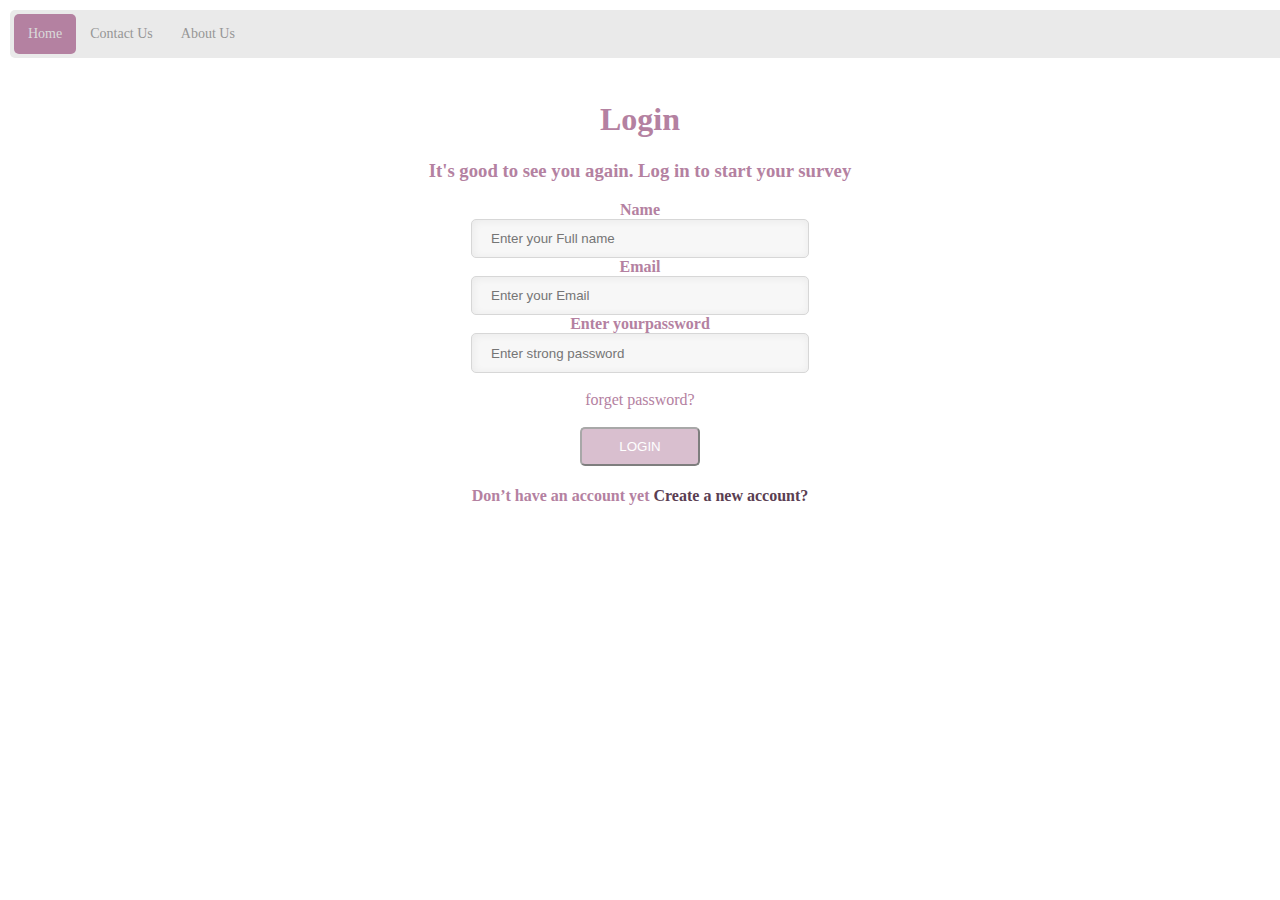
<file: login.html>
<!DOCTYPE html>
<html lang="en">
<head>
    <meta charset="UTF-8">
    <meta http-equiv="X-UA-Compatible" content="IE=edge">
    <meta name="viewport" content="width=device-width, initial-scale=1.0">
    <link rel="stylesheet" href="login.css">
    <link rel="stylesheet" href="http://www.w3.org/2000/svg" class="h-5 w-5" viewBox="0 0 20 20" fill="currentColor">
    <title>www.sokoni-kwetu.com</title>
</head>
<body>
    <nav class="topnav">
      <a class="active" href="#Home">Home</a>
      <a href="#Contact Us">Contact Us</a>
      <a href="#About Us">About Us</a>
    </nav><br><br>
    <div>
        <form action="/projectZ/index.js" class="bigbox">
            <h1 style="text-align: center";>Login</h1>
            <h3 style="text-align: center";>It's good to see you again. Log in to start your survey</h3>
            <label for="Name"><b>Name</b></label><br>
            <input type="text" placeholder="Enter your Full name" name="Name" required><br>

            <label for="Name"><b>Email</b></label><br>
            <input type="text" placeholder="Enter your Email" name="Email" required><br>

            <label for="Name"><b>Enter yourpassword</b></label><br>
            <input type="password" placeholder="Enter strong password" name="password" required><br><br>

            <x>forget password?</x><br><br>

           <button type="button" class="btn">LOGIN</button>
            <h4>Don’t have an account yet <a href="/register.html" target="_blank" style="text-decoration: none;">Create a new account?</a></h4>
        </form>
          <!-- <div class="seperator">
              <p class="center-text"><hr></p>
              <div class="icox">
                  <img src="google.png">  <img src="pinterest.png">  <img src="facebook.png">
              </div>
          </div>
      </div> -->
</body>
<footer>
    <!-- <div class="footer">
      <p><br>
      <h2>About Us</h2>
      <a href="#">We are work as team</a><br>  
      <a href="#">we innovate</a><br>
      <a href="#">we learn</a><br>
      <a href="#">we are tarented</a>
      </p></div>
      <div class="connect">
      <p>
        <h2>Connect with us</h2>
        <a href="#">facebook</a><br>
        <a href="#">twitter</a><br>
        <a href="#">instagram</a><br>
        <a href="#">youtube</a><br>
        <br>
      </p></div>
      <div class="community">
        <h2>Community</h2>
        <a href="#" >partners</a><br>
        <a href="#">Developers</a><br>
        <a href="#">Learners</a><br>
        <a href="#">Tech Blog</a><br>
        <br>
      </div>
      <div class="icon">
       Follow us :<img src="facebook.png">  <img src="instagram.png">  <img src="twitter.png"> <img src="tik-tok.png">
      </div> -->
  </footer>
</html>
</file>
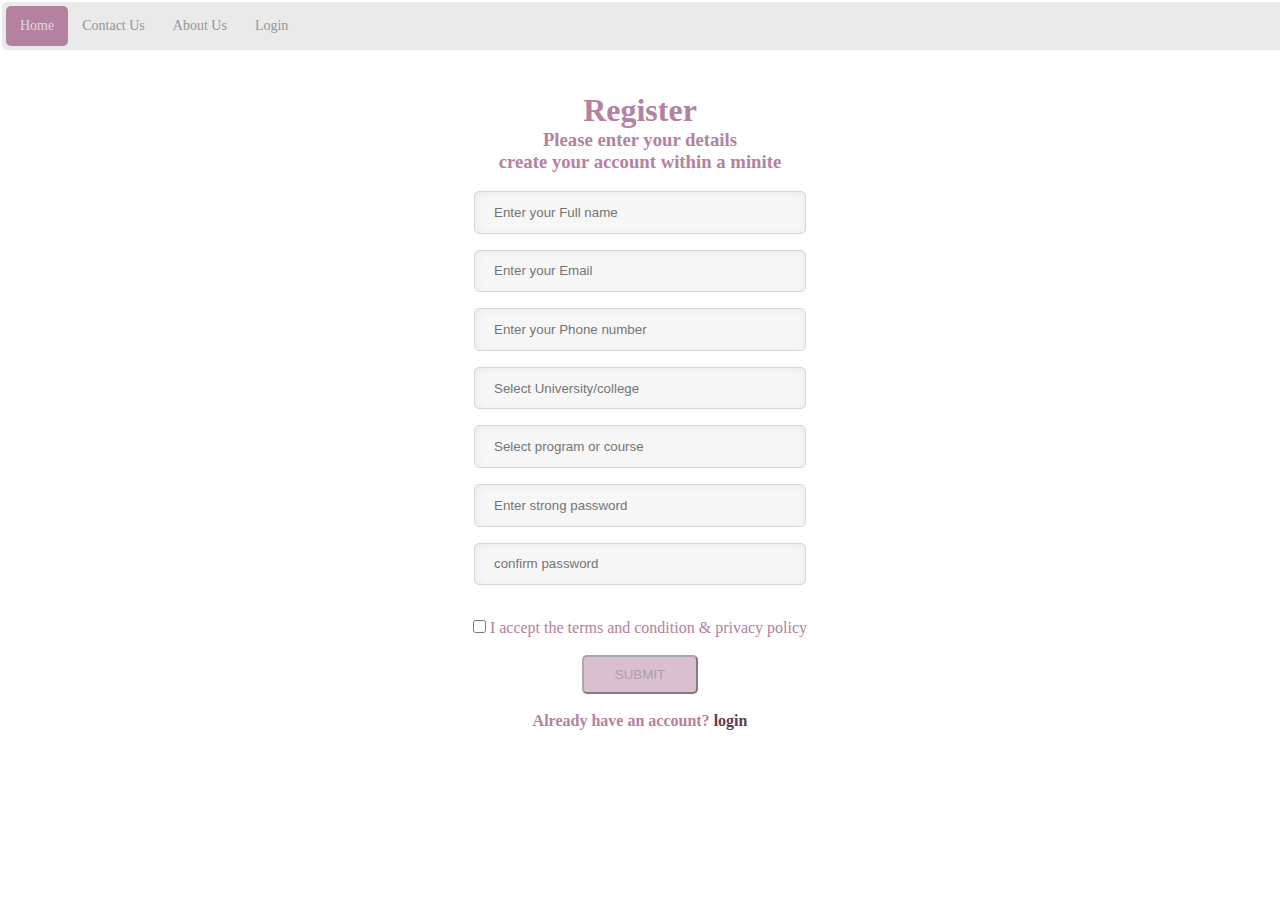
<file: register.html>
<!DOCTYPE html>
<html lang="en">
<head>
    <meta charset="UTF-8">
    <meta http-equiv="X-UA-Compatible" content="IE=edge">
    <meta name="viewport" content="width=device-width, initial-scale=1.0">
    <link rel="stylesheet" href="/register.css">
    <link rel="stylesheet" href="http://www.w3.org/2000/svg" class="h-5 w-5" viewBox="0 0 20 20" fill="currentColor">
    <title>www.sokoni-kwetu.com</title>
</head>
<body>
    <nav class="topnav">
      <a class="active" href="#Home">Home</a>
      <a href="#Contact Us">Contact Us</a>
      <a href="#About Us">About Us</a>
      <a href="#Login">Login</a>
    </nav><br><br>
    <div>
        <form action="/projectZ/index.js" class="bigbox">
            <h1 style="text-align: center";>Register</h1>
            <h3 style="text-align: center";>Please enter your details <br>create your account within a minite</h3><br>
            <div class="details">
              <input type="text" placeholder="Enter your Full name" name="Name" required><br>

              <input id="detailed" type="text" placeholder="Enter your Email" name="Email" required><br>

              <input id="detailed" type="text" placeholder="Enter your Phone number" name="number" required><br>

              <div>
                
                <input id="detailed" type="text" placeholder="Select University/college" name="Select"><br>
                <!-- <div class="dropdown">
                  <button onclick="myFunction()" class="dropbtn">Dropdown</button>
                  <div id="myDropdown" class="dropdown-content">
                    <a href="#">Link 1</a>
                    <a href="#">Link 2</a>
                    <a href="#">Link 3</a>
                  </div>
                </div>
              </div> -->

              <input id="detailed" type="text" placeholder="Select program or course" name="Select" ><br>

              <input id="detailed" type="password" placeholder="Enter strong password" name="text" required><br>

              <input id="detailed" type="password" placeholder="confirm password" name="text" required><br><br>

              <input type="checkbox" id="confirm" name="confirm" value="tick">
              <label for=confirm >I accept the terms and condition & privacy policy</label><br><br>
          </div>
          
            <button type="submit" class="btn"><a  href="login.html" target="_bank" style="text-decoration: none;">SUBMIT</a></button><br><br>

            <h4>Already have an account? <a href="/login.html" target="_blank" style="text-decoration: none;">login</a></h4>
        </form>
    </div>  
</body>
<footer>
  <!-- <div class="footer">
    <p><br>
    <h2>About Us</h2>
    <a href="#">We are work as team</a><br>  
    <a href="#">we innovate</a><br>
    <a href="#">we learn</a><br>
    <a href="#">we are tarented</a>
    </p></div>
    <div class="connect">
    <p>
      <h2>Connect with us</h2>
      <a href="#">facebook</a><br>
      <a href="#">twitter</a><br>
      <a href="#">instagram</a><br>
      <a href="#">youtube</a><br>
      <br>
    </p></div>
    <div class="community">
      <h2>Community</h2>
      <a href="#" >partners</a><br>
      <a href="#">Developers</a><br>
      <a href="#">Learners</a><br>
      <a href="#">Tech Blog</a><br>
      <br>
    </div>
    <div class="icon">
      Follow us :<img src="facebook.png">  <img src="instagram.png">  <img src="twitter.png"> <img src="tik-tok.png">
     </div> -->
</footer>
</html>
</file>
<file: login.css>
body{
    background-color: #fff;
    color: #fff;
    min-height: 380px;
    background-position: center;
    background-repeat: no-repeat;
    background-size: cover;
    position: relative;
}
div{
     margin: auto;
     border-radius: 25px;
     border-width: 100px 80px 100px 80px;   
     font-family: cursive;
}
.bigbox{
     position: center;
     text-align: center;
     margin: 20px;
     padding: 16px;
     border-radius: 12px;
     /* background-color: #ffffff00; */
     color: #b481a1;
}
.btn{
    background-color: #b481a1;
    color: white;
    padding: 10px 5px;
    border-radius: 5px;
    cursor: pointer;
    width: 10%;
    opacity: 0.5;
    text-align: center;
    text-decoration: none;
    
}
.btn:hover{
    opacity: 1;
}
input[type=text] , input[type=password]{
    background-color: #f5f5f5ce;
    border: 1px solid #d7d7d7;
    /* box-shadow: inset 1px 1px 8px rgb(0 0 0 / 6%); */
    color: #ffffff;
    width: 25%;
    padding: 0.7rem 1.2rem;
    border-radius: 5px;
}
.placeholder{
    color: #020202;
}
.confirm{
    background-color: aliceblue;
    color: blue;
    padding: 10px;
}
label{
    color: #b481a1;
}
h1 ,h3{
    color: #b481a1;
}
c{
    color: plum;
}
.topnav{
    background-color: #eaeaea;
    color: #333;
    overflow: hidden;
    font-family: cursive;
    border-radius: 5px;
}
.topnav a{
    float: left;
    color: #969696;
    text-align: center;
    padding: 12px 14px;
    text-decoration: none;
    font-size: 14px;
    border-radius: 5px;
}
.topnav a:hover{
    background-color: #ddd;
    color:black;
}
.topnav a.active{
    background-color: #b481a1;
    color: #dadada;
}
nav{
    padding:4px; 
    position: absolute;
    top: 0;   
    width: 100%;
    margin: 2px;
}
a{
    color: #5a3e52;
}
div.seperator{
    text-align: center;
    margin: auto;
    text-decoration-line: unset;
    color: #b38ab3;
}
footer{
    background-color: #a371a3d3;
    color: black;
    margin: auto;
    width: 100%;
    border-start-start-radius: 5px;
    border-top-right-radius: 5px;
}
div.footer{
    padding: 0px 50px 0px 45px;
    margin: 20px;
    text-decoration: none;
}
div.connect{
    padding: 0px 50px 0px 45px;
    margin: 20px;
    margin-left: 240px;
    margin-top: -165px;
    text-decoration: none;
}
div.community{
    padding: 0px 50px 0px 45px;
    margin: 20px;
    margin-left: 500px;
    margin-top: -188px;
    text-decoration: none;
}
div.icox{
    text-align: center;
    padding: 10px;
    margin: 10px;
}
div.icon{
    margin-left: 1120px;
    margin-top: -50px;
}
hr {
    border: none;
    border-top: 3px solid #333;
    color: #333;
    overflow: visible;
    text-align: center;
    height: 5px;
    width: 27%;
    color:  #b481a1;
}

hr:after {
    background: #fff;
    content: 'Or Login with';
    padding: 0 4px;
    position: relative;
    top: -13px;
}
body{
    background-color: #fff;
    color: #fff;
    min-height: 380px;
    background-position: center;
    background-repeat: no-repeat;
    background-size: cover;
    position: relative;
}
div{
     margin: auto;
     border-radius: 25px;
     border-width: 100px 80px 100px 80px;   
     font-family: cursive;
}
.bigbox{
     position: center;
     text-align: center;
     margin: 20px;
     padding: 16px;
     border-radius: 12px;
     /* background-color: #ffffff00; */
     color: #b481a1;
}
.btn{
    background-color: #b481a1;
    color: white;
    padding: 10px 5px;
    border-radius: 5px;
    cursor: pointer;
    width: 10%;
    opacity: 0.5;
    text-align: center;
    
}
.btn:hover{
    opacity: 1;
}
input[type=text] , input[type=password]{
    background-color: #f5f5f5ce;
    border: 1px solid #d7d7d7;
    box-shadow: inset 1px 1px 8px rgb(0 0 0 / 6%);
    color: #070707;
    width: 25%;
    padding: 0.7rem 1.2rem;
    border-radius: 5px;
}
.placeholder{
    color: #020202;
}
.confirm{
    background-color: aliceblue;
    color: blue;
    padding: 10px;
}
label{
    color: #b481a1;
}
h1 ,h3{
    color: #b481a1;
}
c{
    color: plum;
}
.topnav{
    background-color: #eaeaea;
    color: #333;
    overflow: hidden;
    font-family: cursive;
    border-radius: 5px;
}
.topnav a{
    float: left;
    color: #969696;
    text-align: center;
    padding: 12px 14px;
    text-decoration: none;
    font-size: 14px;
    border-radius: 5px;
}
.topnav a:hover{
    background-color: #ddd;
    color:black;
}
.topnav a.active{
    background-color: #b481a1;
    color: #dadada;
}
nav{
    padding:4px; 
    position: absolute;
    top: 0;   
    width: 102%;
    margin: 2px;
}
a{
    color: #5a3e52;
}
div.seperator{
    text-align: center;
    margin: auto;
    text-decoration-line: unset;
    color: #b38ab3;
}
footer{
    background-color: #a371a3d3;
    color: black;
    margin: auto;
    width: 100%;
    border-start-start-radius: 5px;
    border-top-right-radius: 5px;
}
div.footer{
    padding: 0px 50px 0px 45px;
    margin: 20px;
}
div.connect{
    padding: 0px 50px 0px 45px;
    margin: 20px;
    margin-left: 240px;
    margin-top: -165px;
}
div.community{
    padding: 0px 50px 0px 45px;
    margin: 20px;
    margin-left: 500px;
    margin-top: -188px;
}
div.icox{
    text-align: center;
    padding: 10px;
    margin: 10px;
}
div.icon{
    margin-left: 1120px;
    margin-top: -50px;
}
hr {
    border: none;
    border-top: 3px solid #333;
    color: #333;
    overflow: visible;
    text-align: center;
    height: 5px;
    width: 27%;
    color:  #b481a1;
}

hr:after {
    background: #fff;
    content: 'Or Login with';
    padding: 0 4px;
    position: relative;
    top: -13px;
}
</file>
<file: register.css>
body{
    background-color: #fff;
    color: #fff;
    min-height: 380px;
    background-position: center;
    background-repeat: no-repeat;
    background-size: cover;
    position: relative;
}
/* div{
     margin: auto;
     border-radius: 25rem;
     border-width: 90px 80px 90px 80px;   
     font-family: cursive;
} */
form.bigbox{
     position: center;
     text-align: center;
     margin: 30px;
     padding: 26px;
     border-radius: 12px;
     /* background-color: #ffffff00; */
     color: #b481a1;
     font-family: cursive;
}
.btn{
    background-color: #b481a1;
    color: white;
    padding: 10px 5px;
    border-radius: 5px;
    cursor: pointer;
    width: 10%;
    opacity: 0.5;
    text-align: center;
    text-decoration: none;
    
}
.btn:hover{
    opacity: 1;
}
input[type=text] , input[type=password]{
    position: relative;
    background-color: #f5f5f5ce;
    border: 1px solid #d7d7d7;
    box-shadow: inset 1px 1px 8px rgb(0 0 0 / 6%);
    color: #000000;
    width: 25%;
    padding: 0.8rem 1.2rem;
    margin-bottom: 1rem;
    border-radius: 5px;
}
.placeholder{
    color: #020202;
}
.confirm{
    background-color: aliceblue;
    color: blue;
    padding: 10px;
}

label{
    position: relative;
    color: #b481a1;
}

.details{
    position: relative;
    margin: auto;
}

.detailed input{
    position: relative;
}

h1 ,h3{
    color: #b481a1;
}
c{
    color: plum;
}
.topnav{
    background-color: #eaeaea;
    color: #333;
    overflow: hidden;
    font-family: cursive;
    border-radius: 5px;
}
.topnav a{
    float: left;
    color: #969696;
    text-align: center;
    padding: 12px 14px;
    text-decoration: none;
    font-size: 14px;
    border-radius: 5px;
}
.topnav a:hover{
    background-color: #ddd;
    color:black;
}
.topnav a.active{
    background-color: #b481a1;
    color: #dadada;
}
nav{
    padding:4px; 
    position: absolute;
    top: 0;   
    width: 100%;
    margin: 2px;
}
a{
    color: #5a3e52;
}
div.seperator{
    text-align: center;
    margin: auto;
    text-decoration-line: unset;
    color: #b38ab3;
}
footer{
    background-color: #a371a3d3;
    color: black;
    margin: auto;
    width: 100%;
    border-start-start-radius: 5px;
    border-top-right-radius: 5px;
}
div.footer{
    padding: 0px 50px 0px 45px;
    margin: 20px;
}
div.connect{
    padding: 0px 50px 0px 45px;
    margin: 20px;
    margin-left: 240px;
    margin-top: -9rem;
}
div.community{
    padding: 0px 50px 0px 45px;
    margin: 20px;
    margin-left: 500px;
    margin-top: -10.3rem;
}
div.icox{
    text-align: center;
    padding: 10px;
    margin: 10px;
}
div.icon{
    margin-left: 1120px;
    margin-top: -50px;
}
hr {
    border: none;
    border-top: 3px solid #333;
    color: #806f6fd0;
    overflow: visible;
    text-align: center;
    height: 5px;
    width: 27%;
    color:  #b481a1;
}

hr:after {
    background: #fff;
    content: 'Or Login with';
    padding: 0 4px;
    position: relative;
    top: -13px;
}
#menu{
    margin-left: 970px;
    padding: 0.2rem;
    margin-bottom: 1px;
    color: #b481a1;
}
*{
    padding: 0;
    margin: 0;
}
html{
    box-sizing: border-box;
    scroll-behavior: smooth;
}
/* Dropdown Button */
.dropbtn {
    background-color: #3498DB;
    color: white;
    padding: 16px;
    font-size: 16px;
    border: none;
    cursor: pointer;
  }
  
  /* Dropdown button on hover & focus */
  .dropbtn:hover, .dropbtn:focus {
    background-color: #2980B9;
  }
  
  /* The container <div> - needed to position the dropdown content */
  .dropdown {
    position: relative;
    display: inline-block;
  }
  
  /* Dropdown Content (Hidden by Default) */
  .dropdown-content {
    display: none;
    position: absolute;
    background-color: #f1f1f1;
    min-width: 160px;
    box-shadow: 0px 8px 16px 0px rgba(0,0,0,0.2);
    z-index: 1;
  }
  
  /* Links inside the dropdown */
  .dropdown-content a {
    color: black;
    padding: 12px 16px;
    text-decoration: none;
    display: block;
  }
  
  /* Change color of dropdown links on hover */
  .dropdown-content a:hover {background-color: #ddd}
  
  /* Show the dropdown menu (use JS to add this class to the .dropdown-content container when the user clicks on the dropdown button) */
  .show {display:block;}
</file>
